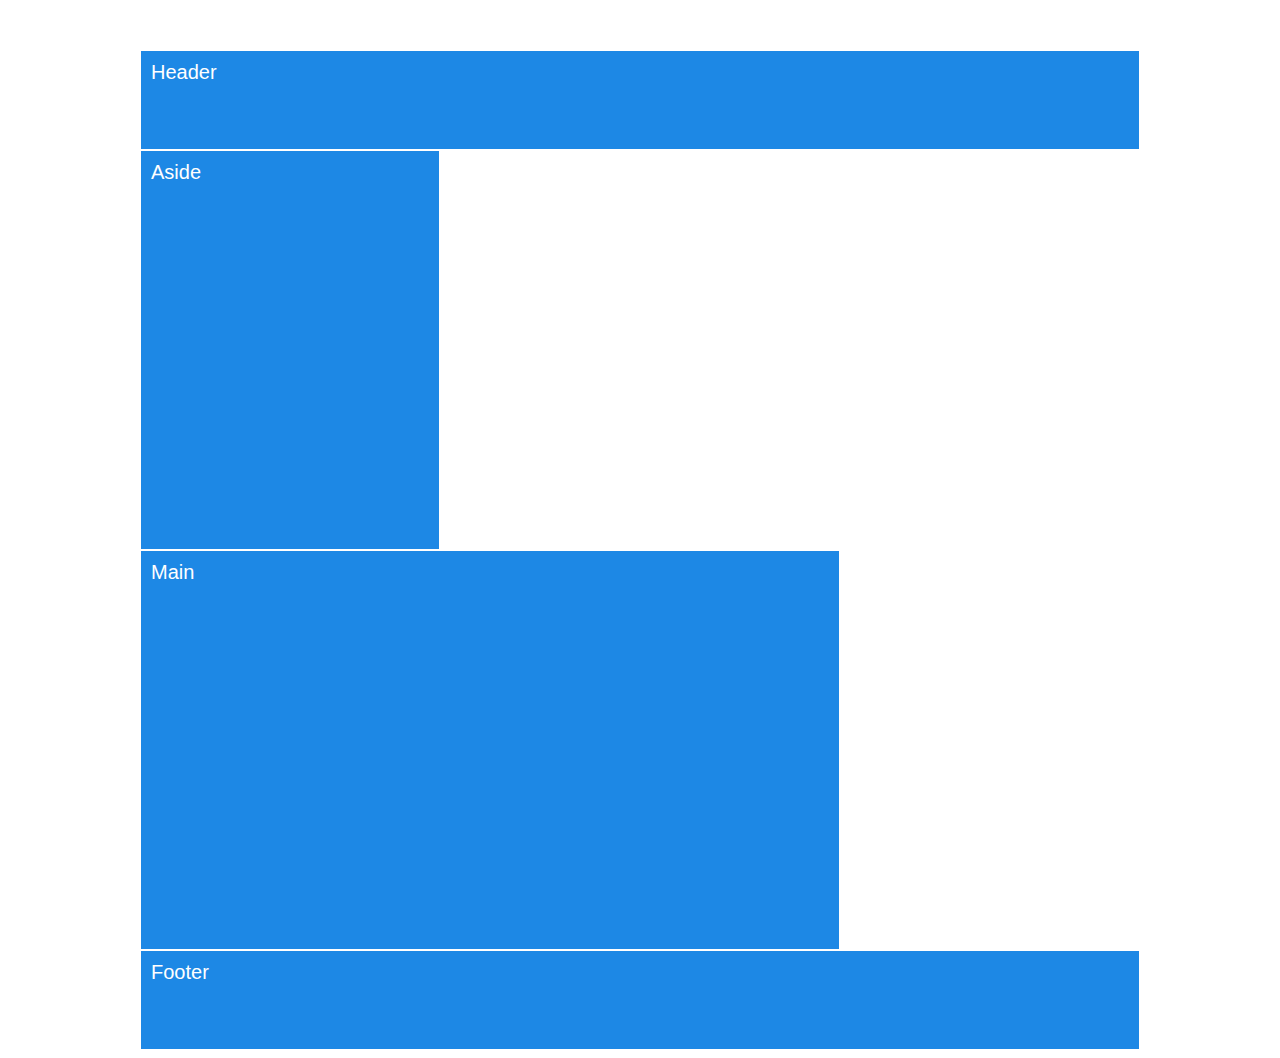
<file: local_class_repo/week_01/day_02/08-FloatExamples/layout-no-float.html>
<!DOCTYPE html>
<html lang="en-us">

<head>
  <meta charset="UTF-8">
  <title>Layout without floats</title>
  <link rel="stylesheet" href="style.css">
</head>

<body>
  <div class="container">
    <header>Header</header>
    <div class="clearfix">
      <aside>Aside</aside>
      <main>Main</main>
    </div>
    <footer>Footer</footer>
  </div>

</body>

</html>
</file>
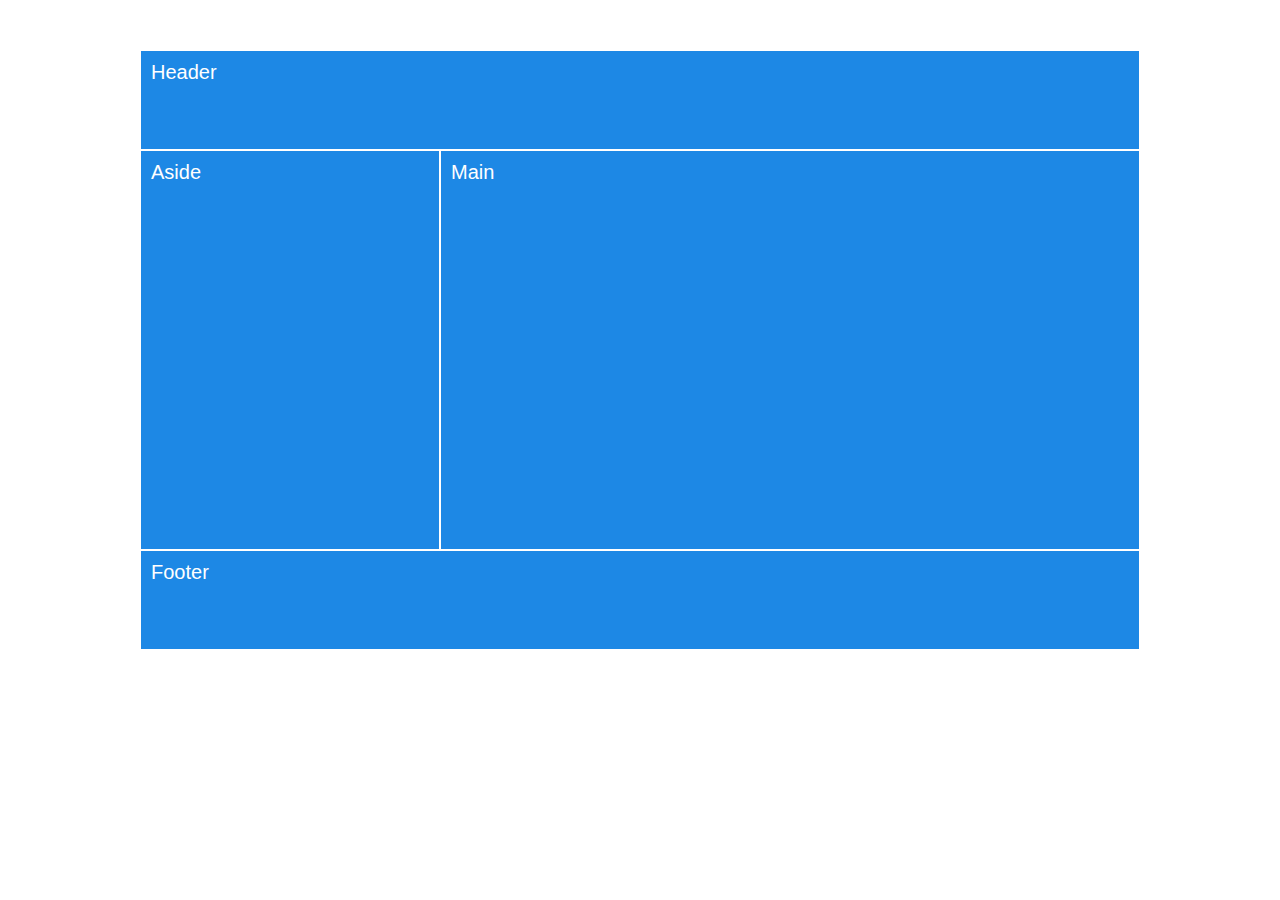
<file: local_class_repo/week_01/day_02/08-FloatExamples/layout-with-float.html>
<!DOCTYPE html>
<html lang="en-us">

<head>
  <meta charset="UTF-8">
  <title>Layout with floats</title>
  <link rel="stylesheet" href="style.css">
  <link rel="stylesheet" href="float-style.css">
</head>

<body>
  <div class="container">
    <header>Header</header>
    <div class="clearfix">
      <aside>Aside</aside>
      <main>Main</main>
    </div>
    <footer>Footer</footer>
  </div>

</body>

</html>
</file>
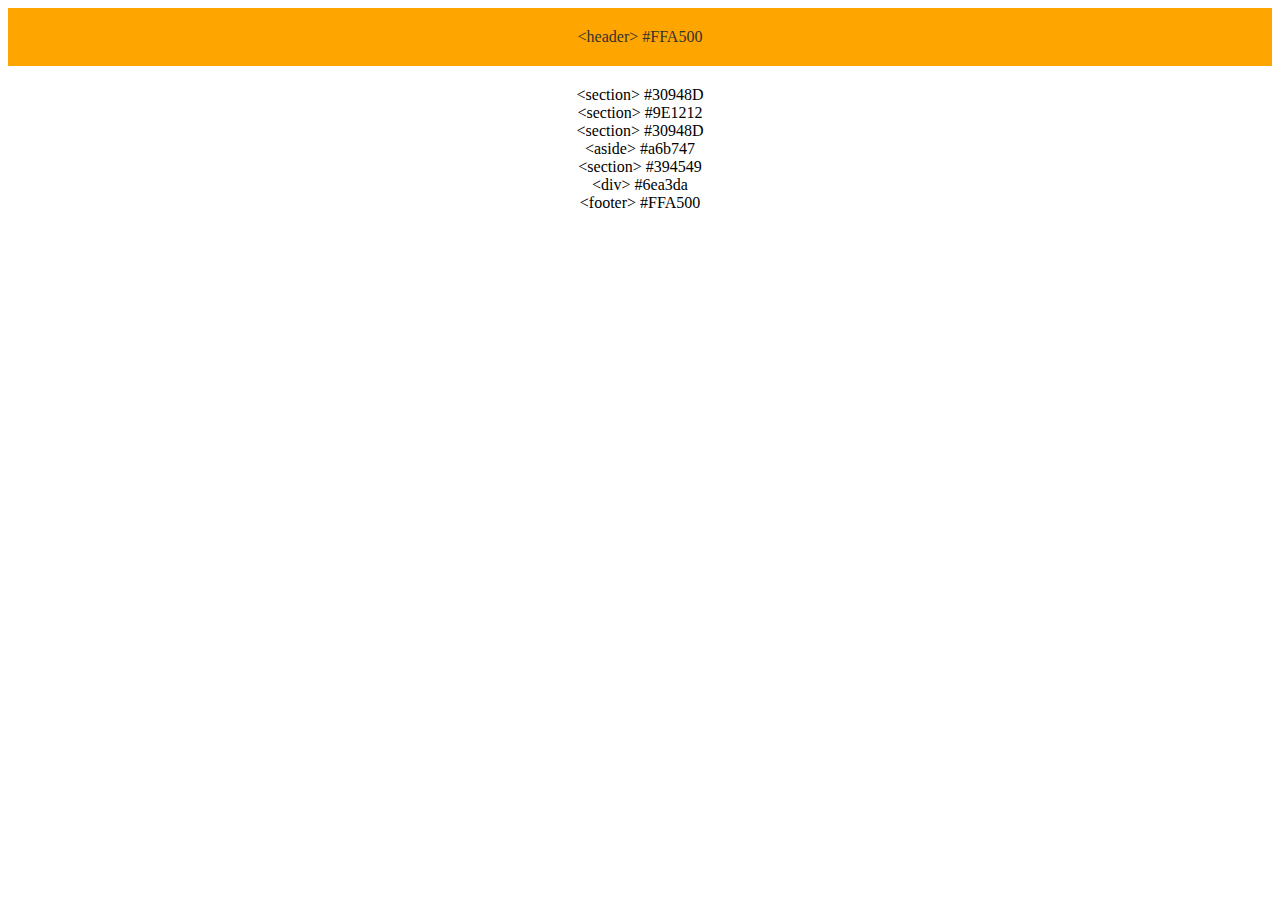
<file: local_class_repo/week_01/day_02/09-FloatLayout-Activity/Unsolved/floats.html>
<!DOCTYPE html>
<html lang="en-us">

<head>
  <meta charset="UTF-8">
  <title>Floats</title>
  <link rel="stylesheet" type="text/css" href="floats.css">
</head>

<body>

  <header>
    &lt;header&gt; #FFA500
  </header>

  <section id="left">
    &lt;section&gt; #30948D
  </section>

  <section id="middle">
    &lt;section&gt; #9E1212
  </section>

  <section id="right">
    &lt;section&gt; #30948D
  </section>

  <section id="full">
    <aside>
      &lt;aside&gt; #a6b747
    </aside>
    &lt;section&gt; #394549
    <div id="division">
      &lt;div&gt; #6ea3da
    </div>
  </section>

  <footer>
    &lt;footer&gt; #FFA500
  </footer>

</body>

</html>
</file>
<file: local_class_repo/week_01/day_02/08-FloatExamples/style.css>
*, *::after, *::before {
  box-sizing: border-box;
}

.container {
  margin: 0 auto;
  margin-top: 50px;
  width: 1000px;
  color: white;
  font-family: 'Segoe UI', Tahoma, Geneva, Verdana, sans-serif;
  font-size: 1.25em;
}

header {
  background-color: #1D88E5;
  height: 100px;
  padding: 10px;
  border: 1px solid white;
}

aside {
  background-color: #1D88E5;
  width: 300px;
  height: 400px;
  padding: 10px;
  border: 1px solid white;
}

main {
  background-color: #1D88E5;
  width: 700px;
  height: 400px;
  padding: 10px;
  border: 1px solid white;
}

footer {
  background-color: #1D88E5;
  width: 1000px;
  height: 100px;
  padding: 10px;
  border: 1px solid white;
}
</file>
<file: local_class_repo/week_01/day_02/08-FloatExamples/float-style.css>
.clearfix::after {
  content: " ";
  display: block;
  clear: both;
}

aside {
  float: left;
}

main {
  float: left;
}
</file>
<file: local_class_repo/week_01/day_02/09-FloatLayout-Activity/Unsolved/floats.css>
/**
 * Float Layout Activity
 **/

* {
  box-sizing: border-box;
  text-align: center;
}

body {
}

header {
  padding: 20px;
  margin-bottom: 20px;
  color: #333;
  background: #FFA500;
}

section {
}

#left {
}

#middle {
}

#right {
}

#full {
}

#division {
}

aside {
}

footer {
}
</file>
